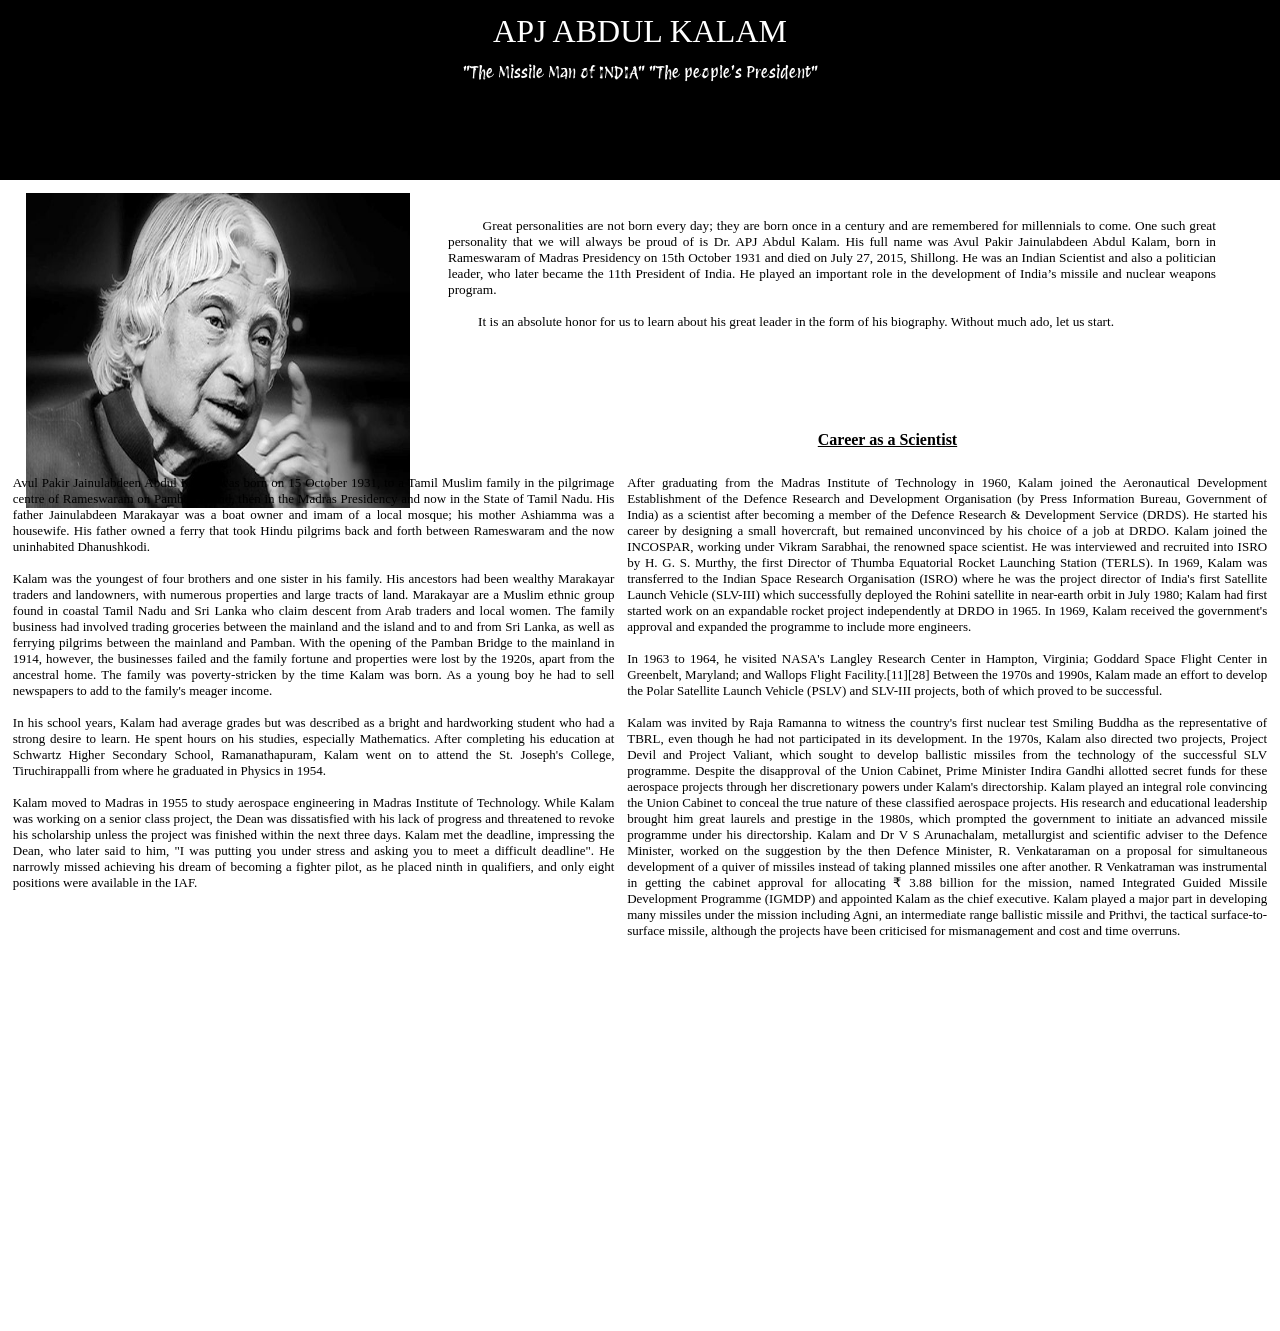
<file: kalam.html>
<!DOCTYPE html>
<html lang="en">
<head>
    <meta charset="UTF-8">
    <meta name="viewport" content="width=device-width, initial-scale=1.0">
    <title>Kalam_Sir</title>
    <link rel="stylesheet" href="./kalam.css">
    <link rel="preconnect" href="https://fonts.googleapis.com">
<link rel="preconnect" href="https://fonts.gstatic.com" crossorigin>
<link href="https://fonts.googleapis.com/css2?family=Protest+Revolution&family=Protest+Strike&display=swap" rel="stylesheet">
</head>
<body>
    <header id="parent">
        <div class="child1">APJ ABDUL KALAM</div>
        <div class="child2">"The Missile Man of INDIA" "The people's President"</div>
    </header>
    <main>
        <div>
            <img class="images" src="./Kalamji.jpeg" alt="pic_of_APJ">
        </div>
        <div class="Intro">
            <div class="box">
               &nbsp;&nbsp;&nbsp;&nbsp;&nbsp;&nbsp;&nbsp;&nbsp;&nbsp;Great personalities are not born every day; they are born once in a century and are remembered for millennials to come. One such great personality that we will always be proud of is Dr. APJ Abdul Kalam. His full name was Avul Pakir Jainulabdeen Abdul Kalam, born in Rameswaram of Madras Presidency on 15th October 1931 and died on July 27, 2015, Shillong. He was an Indian Scientist and also a politician leader, who later became the 11th President of India. He played an important role in the development of India’s missile and nuclear weapons program.
               <br>
               <br>
               &nbsp;&nbsp;&nbsp;&nbsp;&nbsp;&nbsp;&nbsp;&nbsp;&nbsp;It is an absolute honor for us to learn about his great leader in the form of his biography. Without much ado, let us start.
            </div>
        </div>

<header class="Parent1"><h1 id="Education">
    <div id="Life" class="box1"><u>Early Life and Education</u></div>
    <div id="Career" class="box1"><u>Career as a Scientist</u></div>
</h1>

<main class="Content12">
    <div id="content" class="box2">Avul Pakir Jainulabdeen Abdul Kalam was born on 15 October 1931, to a Tamil Muslim family in the pilgrimage centre of Rameswaram on Pamban Island, then in the Madras Presidency and now in the State of Tamil Nadu. His father Jainulabdeen Marakayar was a boat owner and imam of a local mosque; his mother Ashiamma was a housewife. His father owned a ferry that took Hindu pilgrims back and forth between Rameswaram and the now uninhabited Dhanushkodi.<br><br>Kalam was the youngest of four brothers and one sister in his family. His ancestors had been wealthy Marakayar traders and landowners, with numerous properties and large tracts of land. Marakayar are a Muslim ethnic group found in coastal Tamil Nadu and Sri Lanka who claim descent from Arab traders and local women. The family business had involved trading groceries between the mainland and the island and to and from Sri Lanka, as well as ferrying pilgrims between the mainland and Pamban. With the opening of the Pamban Bridge to the mainland in 1914, however, the businesses failed and the family fortune and properties were lost by the 1920s, apart from the ancestral home. The family was poverty-stricken by the time Kalam was born. As a young boy he had to sell newspapers to add to the family's meager income. <br><br>In his school years, Kalam had average grades but was described as a bright and hardworking student who had a strong desire to learn. He spent hours on his studies, especially Mathematics. After completing his education at Schwartz Higher Secondary School, Ramanathapuram, Kalam went on to attend the St. Joseph's College, Tiruchirappalli from where he graduated in Physics in 1954.<br><br> Kalam moved to Madras in 1955 to study aerospace engineering in Madras Institute of Technology. While Kalam was working on a senior class project, the Dean was dissatisfied with his lack of progress and threatened to revoke his scholarship unless the project was finished within the next three days. Kalam met the deadline, impressing the Dean, who later said to him, "I was putting you under stress and asking you to meet a difficult deadline". He narrowly missed achieving his dream of becoming a fighter pilot, as he placed ninth in qualifiers, and only eight positions were available in the IAF.</div>
    <div id="content1" class="box2">
        After graduating from the Madras Institute of Technology in 1960, Kalam joined the Aeronautical Development Establishment of the Defence Research and Development Organisation (by Press Information Bureau, Government of India) as a scientist after becoming a member of the Defence Research & Development Service (DRDS). He started his career by designing a small hovercraft, but remained unconvinced by his choice of a job at DRDO. Kalam joined the INCOSPAR, working under Vikram Sarabhai, the renowned space scientist. He was interviewed and recruited into ISRO by H. G. S. Murthy, the first Director of Thumba Equatorial Rocket Launching Station (TERLS). In 1969, Kalam was transferred to the Indian Space Research Organisation (ISRO) where he was the project director of India's first Satellite Launch Vehicle (SLV-III) which successfully deployed the Rohini satellite in near-earth orbit in July 1980; Kalam had first started work on an expandable rocket project independently at DRDO in 1965. In 1969, Kalam received the government's approval and expanded the programme to include more engineers.
        <br>
        <br>In 1963 to 1964, he visited NASA's Langley Research Center in Hampton, Virginia; Goddard Space Flight Center in Greenbelt, Maryland; and Wallops Flight Facility.[11][28] Between the 1970s and 1990s, Kalam made an effort to develop the Polar Satellite Launch Vehicle (PSLV) and SLV-III projects, both of which proved to be successful.
        <br>
        <br>
        Kalam was invited by Raja Ramanna to witness the country's first nuclear test Smiling Buddha as the representative of TBRL, even though he had not participated in its development. In the 1970s, Kalam also directed two projects, Project Devil and Project Valiant, which sought to develop ballistic missiles from the technology of the successful SLV programme. Despite the disapproval of the Union Cabinet, Prime Minister Indira Gandhi allotted secret funds for these aerospace projects through her discretionary powers under Kalam's directorship. Kalam played an integral role convincing the Union Cabinet to conceal the true nature of these classified aerospace projects. His research and educational leadership brought him great laurels and prestige in the 1980s, which prompted the government to initiate an advanced missile programme under his directorship. Kalam and Dr V S Arunachalam, metallurgist and scientific adviser to the Defence Minister, worked on the suggestion by the then Defence Minister, R. Venkataraman on a proposal for simultaneous development of a quiver of missiles instead of taking planned missiles one after another. R Venkatraman was instrumental in getting the cabinet approval for allocating ₹ 3.88 billion for the mission, named Integrated Guided Missile Development Programme (IGMDP) and appointed Kalam as the chief executive. Kalam played a major part in developing many missiles under the mission including Agni, an intermediate range ballistic missile and Prithvi, the tactical surface-to-surface missile, although the projects have been criticised for mismanagement and cost and time overruns.
    </div>
</main>
</main>
</header>
        
    <footer></footer>
</body>
</html>
</file>
<file: kalam.css>
*
{
    margin: 0;
    padding: 0;
}
#parent
{
    background-color: black;
    color: white;
    height: 20vh;
    width: 100vw;
}
.child1
{
    font-size:xx-large;
    font-family:'Times New Roman', Times, serif;
    text-align: center;
    padding-top: 1%;
}
.child2
{
    text-align: center;
    font-family: "Protest Revolution", sans-serif;
    padding-top: 1%;
    font-size: medium;
}
.images
{
    position:absolute;
    height: 35%;
    width: 30%;
    margin-left: 2%;
    /* margin-top: 1%; */
    /* padding-top: 1%; */
}
.Intro
{
  font-family: 'Times New Roman', Times, serif;
  font-size: smaller;
  margin-top: 1%;
}
.Parent1
{
    
    height: 100vh;
    width: 100%;
    padding-top: 1%;
}
.box
{
    height: 200px;
   text-align: center;
   margin-left: 35%;
   margin-right: 5%;
   padding-top: 2%;
   text-align:justify;
}
#Education
{
    font-family:'Times New Roman', Times, serif;
    font-size: medium;
    font-weight:bolder;
}
.box1
{
    display: inline-block;
}
#Life
{
    margin-left: 17%;
}
#Career
{
    margin-inline-start: 33%;
}

.Content12
{
    font-family:'Times New Roman', Times, serif;
    font-size:small;
    font-weight: lighter;
    text-align: justify;
    /* border-style: dashed; */
    
}
.box2
{
    position: absolute;
    
}
#content
{
    margin-left: 1%;
    margin-inline-end: 52%;
    padding-top: 2%;
   
}
#content1
{
    margin-right: 1%;
    margin-inline-start: 49%;
    padding-top: 2%;
    
}
</file>
